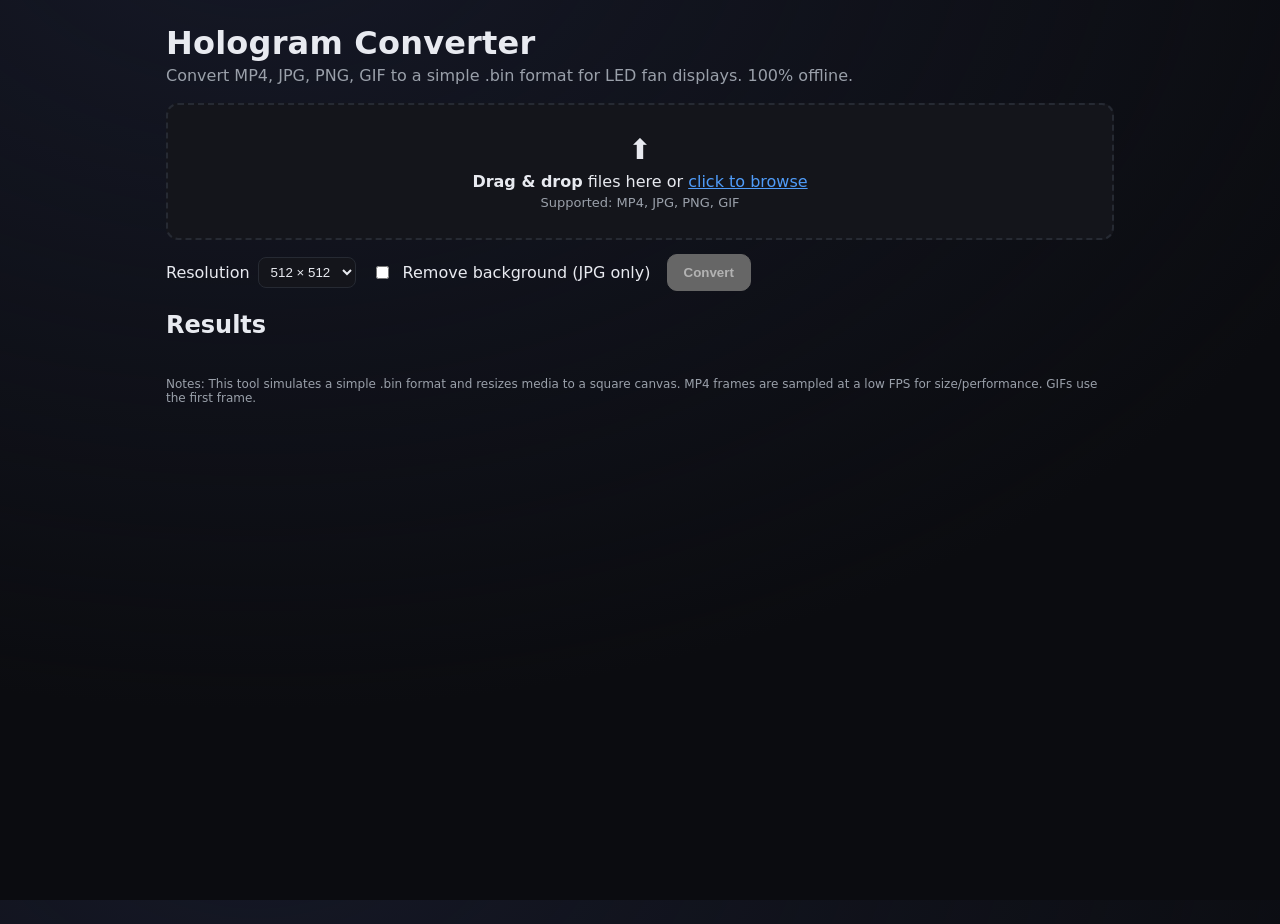
<file: index.html>
<!doctype html>
<html lang="en">
  <head>
    <meta charset="utf-8" />
    <meta name="viewport" content="width=device-width, initial-scale=1" />
    <title>Hologram Converter</title>
    <link rel="stylesheet" href="style.css" />
  </head>
  <body>
    <main class="container">
      <header>
        <h1>Hologram Converter</h1>
        <p class="subtitle">Convert MP4, JPG, PNG, GIF to a simple .bin format for LED fan displays. 100% offline.</p>
      </header>

      <section class="controls">
        <div id="dropzone" class="dropzone" tabindex="0" role="button" aria-label="File drop area">
          <input id="fileInput" type="file" multiple accept="video/mp4,image/jpeg,image/png,image/gif" />
          <div class="dz-content">
            <div class="dz-icon">⬆️</div>
            <div>
              <strong>Drag & drop</strong> files here or <span class="linklike">click to browse</span>
            </div>
            <div class="dz-help">Supported: MP4, JPG, PNG, GIF</div>
          </div>
        </div>

        <div class="options">
          <label>
            <span>Resolution</span>
            <select id="resolution">
              <option value="256">256 × 256</option>
              <option value="512" selected>512 × 512</option>
              <option value="768">768 × 768</option>
            </select>
          </label>

          <label class="checkbox">
            <input id="removeBg" type="checkbox" />
            <span>Remove background (JPG only)</span>
          </label>

          <button id="convertBtn" class="primary" disabled>Convert</button>
        </div>

        <div id="queue" class="queue" aria-live="polite"></div>

        <div id="progressWrap" class="progress-wrap hidden">
          <div id="progressLabel" class="progress-label">Converting…</div>
          <progress id="progress" max="100" value="0"></progress>
        </div>
      </section>

      <section>
        <h2>Results</h2>
        <div id="results" class="results"></div>
      </section>

      <footer>
        <p class="fineprint">
          Notes: This tool simulates a simple .bin format and resizes media to a square canvas. MP4 frames are sampled at a low FPS for size/performance. GIFs use the first frame.
        </p>
      </footer>
    </main>

    <script src="script.js" defer></script>
  </body>
</html>
</file>
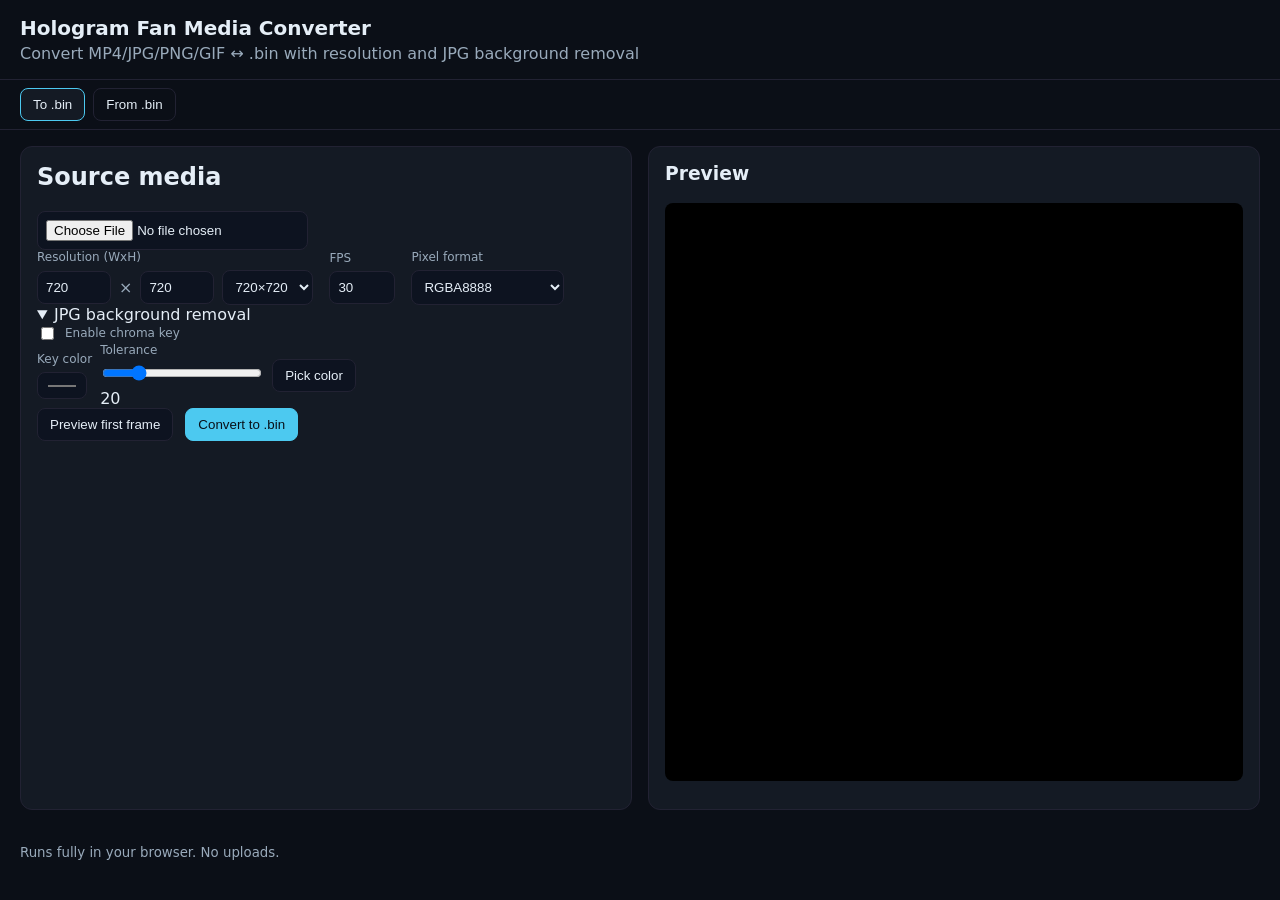
<file: hfan-app/index.html>
<!doctype html>
<html lang="en">
  <head>
    <meta charset="utf-8" />
    <meta name="viewport" content="width=device-width, initial-scale=1" />
    <title>Hologram Fan Media Converter</title>
    <link rel="stylesheet" href="./styles.css" />
  </head>
  <body>
    <header class="app-header">
      <h1>Hologram Fan Media Converter</h1>
      <p class="subtitle">Convert MP4/JPG/PNG/GIF ↔ .bin with resolution and JPG background removal</p>
    </header>

    <nav class="tabs">
      <button id="tab-to-bin" class="tab active" aria-controls="panel-to-bin" aria-selected="true">To .bin</button>
      <button id="tab-from-bin" class="tab" aria-controls="panel-from-bin" aria-selected="false">From .bin</button>
    </nav>

    <main>
      <section id="panel-to-bin" class="panel active" aria-labelledby="tab-to-bin">
        <div class="card">
          <h2>Source media</h2>
          <input id="input-media" type="file" accept="video/mp4,image/png,image/jpeg,image/gif" />
          <div class="row">
            <div class="col">
              <label>Resolution (WxH)</label>
              <div class="row compact">
                <input id="input-width" type="number" min="16" max="4096" value="720" />
                <span class="times">×</span>
                <input id="input-height" type="number" min="16" max="4096" value="720" />
                <select id="preset-res">
                  <option value="720x720">720×720</option>
                  <option value="512x512">512×512</option>
                  <option value="256x256">256×256</option>
                  <option value="224x224">224×224</option>
                </select>
              </div>
            </div>
            <div class="col">
              <label>FPS</label>
              <input id="input-fps" type="number" min="1" max="120" step="1" value="30" />
            </div>
            <div class="col">
              <label>Pixel format</label>
              <select id="input-pixfmt">
                <option value="rgba8888" selected>RGBA8888</option>
                <option value="rgb888">RGB888 (no alpha)</option>
                <option value="rgb565">RGB565 (compact)</option>
              </select>
            </div>
          </div>

          <details class="bgrem" open>
            <summary>JPG background removal</summary>
            <div class="row">
              <label class="toggle">
                <input id="toggle-bg" type="checkbox" /> Enable chroma key
              </label>
            </div>
            <div class="row compact">
              <div class="col">
                <label>Key color</label>
                <input id="input-keycolor" type="color" value="#00ff00" />
              </div>
              <div class="col">
                <label>Tolerance</label>
                <input id="input-tolerance" type="range" min="0" max="100" value="20" />
                <span id="label-tolerance">20</span>
              </div>
              <div class="col">
                <button id="btn-eyedrop" type="button">Pick color</button>
              </div>
            </div>
          </details>

          <div class="actions">
            <button id="btn-preview" type="button">Preview first frame</button>
            <button id="btn-convert" class="primary" type="button">Convert to .bin</button>
          </div>
        </div>

        <div class="card">
          <h3>Preview</h3>
          <canvas id="canvas-preview" width="720" height="720"></canvas>
          <div id="meta-out" class="meta"></div>
        </div>
      </section>

      <section id="panel-from-bin" class="panel" aria-labelledby="tab-from-bin">
        <div class="card">
          <h2>.bin file</h2>
          <input id="input-bin" type="file" accept=".bin" />
          <div class="row compact">
            <button id="btn-parse-bin" type="button">Parse .bin</button>
            <button id="btn-export-webm" type="button">Export to WebM</button>
            <button id="btn-export-pngs" type="button">Export frames as PNG</button>
          </div>
        </div>
        <div class="card">
          <h3>Preview</h3>
          <canvas id="canvas-bin" width="720" height="720"></canvas>
          <div id="meta-bin" class="meta"></div>
        </div>
      </section>
    </main>

    <footer class="app-footer">
      <small>Runs fully in your browser. No uploads.</small>
    </footer>

    <script type="module" src="./main.js"></script>
  </body>
</html>
</file>
<file: style.css>
/*
  Minimal, offline-friendly CSS. No external fonts or frameworks.
*/
:root {
  --bg: #0b0c10;
  --card: #14151b;
  --muted: #9aa0aa;
  --text: #e8eaf0;
  --accent: #4f9cf9;
  --accent-strong: #2f7ae5;
  --border: #262a33;
  --ok: #34d399;
}

* { box-sizing: border-box; }
html, body { height: 100%; }
body {
  margin: 0;
  font-family: system-ui, -apple-system, Segoe UI, Roboto, Ubuntu, Cantarell, Noto Sans, Arial, "Apple Color Emoji", "Segoe UI Emoji";
  background: radial-gradient(1200px 800px at 20% -10%, #151826, transparent), var(--bg);
  color: var(--text);
}

.container {
  max-width: 980px;
  margin: 24px auto;
  padding: 0 16px 48px;
}

header {
  margin: 12px 0 18px;
}

h1 {
  margin: 0 0 4px;
  font-weight: 700;
  letter-spacing: 0.2px;
}
.subtitle { color: var(--muted); margin: 0; }

section { background: transparent; }

.controls { margin: 16px 0 20px; }

.dropzone {
  position: relative;
  border: 2px dashed var(--border);
  background: var(--card);
  border-radius: 12px;
  padding: 28px;
  text-align: center;
  outline: none;
  transition: all 0.15s ease-in-out;
}
.dropzone:hover, .dropzone:focus {
  border-color: var(--accent);
  box-shadow: 0 0 0 3px rgba(79, 156, 249, 0.15) inset;
}
.dropzone.dragover {
  border-color: var(--ok);
  background: #172029;
}
.dropzone input[type=file] {
  position: absolute;
  inset: 0;
  opacity: 0;
  cursor: pointer;
}
.dz-content { pointer-events: none; }
.dz-icon { font-size: 28px; margin-bottom: 6px; }
.dz-help { color: var(--muted); font-size: 13px; margin-top: 4px; }
.linklike { color: var(--accent); text-decoration: underline; }

.options {
  display: flex;
  flex-wrap: wrap;
  gap: 12px 16px;
  align-items: center;
  margin-top: 14px;
}
.options label { display: inline-flex; align-items: center; gap: 8px; }
.options select { padding: 6px 8px; border-radius: 8px; border: 1px solid var(--border); background: var(--card); color: var(--text); }
.checkbox input { margin-right: 6px; }

.primary {
  padding: 10px 16px;
  border-radius: 10px;
  border: 1px solid var(--accent);
  background: var(--accent);
  color: white;
  font-weight: 600;
  cursor: pointer;
}
.primary[disabled] { filter: grayscale(1) brightness(0.7); cursor: not-allowed; }

.queue { margin-top: 10px; color: var(--muted); font-size: 14px; }
.progress-wrap { margin-top: 12px; }
.hidden { display: none; }
progress { width: 100%; height: 10px; }
.progress-label { font-size: 13px; color: var(--muted); margin-bottom: 6px; }

.results {
  display: grid;
  grid-template-columns: repeat(auto-fill, minmax(260px, 1fr));
  gap: 12px;
  margin-top: 8px;
}
.card {
  background: var(--card);
  border: 1px solid var(--border);
  border-radius: 12px;
  padding: 14px;
}
.card h3 { margin: 0 0 8px; font-size: 16px; }
.card .meta { color: var(--muted); font-size: 12px; margin-bottom: 10px; }
.card .actions { display: flex; gap: 8px; align-items: center; }
.card a.button {
  display: inline-flex; align-items: center; justify-content: center;
  padding: 8px 12px; border-radius: 8px; border: 1px solid var(--border);
  background: #1b1e27; color: var(--text); text-decoration: none; font-weight: 600; font-size: 14px;
}
.card a.button:hover { border-color: var(--accent); color: white; }
.fineprint { color: var(--muted); font-size: 12px; margin-top: 18px; }
</file>
<file: hfan-app/styles.css>
* { box-sizing: border-box; }
:root {
  --bg: #0b0f17;
  --panel: #141a24;
  --text: #e5eef7;
  --subtext: #9ab;
  --accent: #4cc9f0;
  --accent-2: #f72585;
  --border: #223;
}
html, body { height: 100%; }
body {
  margin: 0; font-family: ui-sans-serif, system-ui, -apple-system, Segoe UI, Roboto, Ubuntu, Cantarell, Noto Sans, Arial, "Apple Color Emoji", "Segoe UI Emoji";
  background: var(--bg); color: var(--text);
}
.app-header { padding: 16px 20px; border-bottom: 1px solid var(--border); }
.app-header h1 { margin: 0 0 4px; font-size: 20px; }
.subtitle { margin: 0; color: var(--subtext); }
.tabs { display: flex; gap: 8px; padding: 8px 20px; border-bottom: 1px solid var(--border); }
.tab { background: transparent; color: var(--text); border: 1px solid var(--border); padding: 8px 12px; border-radius: 8px; cursor: pointer; }
.tab.active { background: var(--panel); border-color: var(--accent); }
main { display: grid; gap: 16px; padding: 16px 20px; grid-template-columns: 1fr 1fr; }
.panel { display: none; grid-column: 1 / -1; gap: 16px; }
.panel.active { display: grid; grid-template-columns: 1fr 1fr; gap: 16px; }
.card { background: var(--panel); border: 1px solid var(--border); padding: 16px; border-radius: 12px; }
.card h2, .card h3 { margin-top: 0; }
.row { display: flex; gap: 16px; align-items: center; flex-wrap: wrap; }
.row.compact { gap: 8px; }
.col { display: grid; gap: 6px; }
label { color: var(--subtext); font-size: 12px; }
input[type="number"], select, input[type="file"], input[type="color"] { background: #0d1320; color: var(--text); border: 1px solid var(--border); padding: 8px; border-radius: 8px; }
input[type="range"] { width: 160px; }
.toggle { display: flex; align-items: center; gap: 8px; }
.actions { display: flex; gap: 12px; }
button { background: #0d1320; color: var(--text); border: 1px solid var(--border); padding: 8px 12px; border-radius: 8px; cursor: pointer; }
button.primary { background: var(--accent); border-color: var(--accent); color: #091018; }
button:disabled { opacity: 0.6; cursor: not-allowed; }
canvas { width: 100%; height: auto; background: #000; border-radius: 8px; }
.meta { margin-top: 8px; color: var(--subtext); font-size: 12px; }
footer { padding: 16px 20px; color: var(--subtext); }
.bgrem summary { cursor: pointer; }
.times { color: var(--subtext); }
</file>
